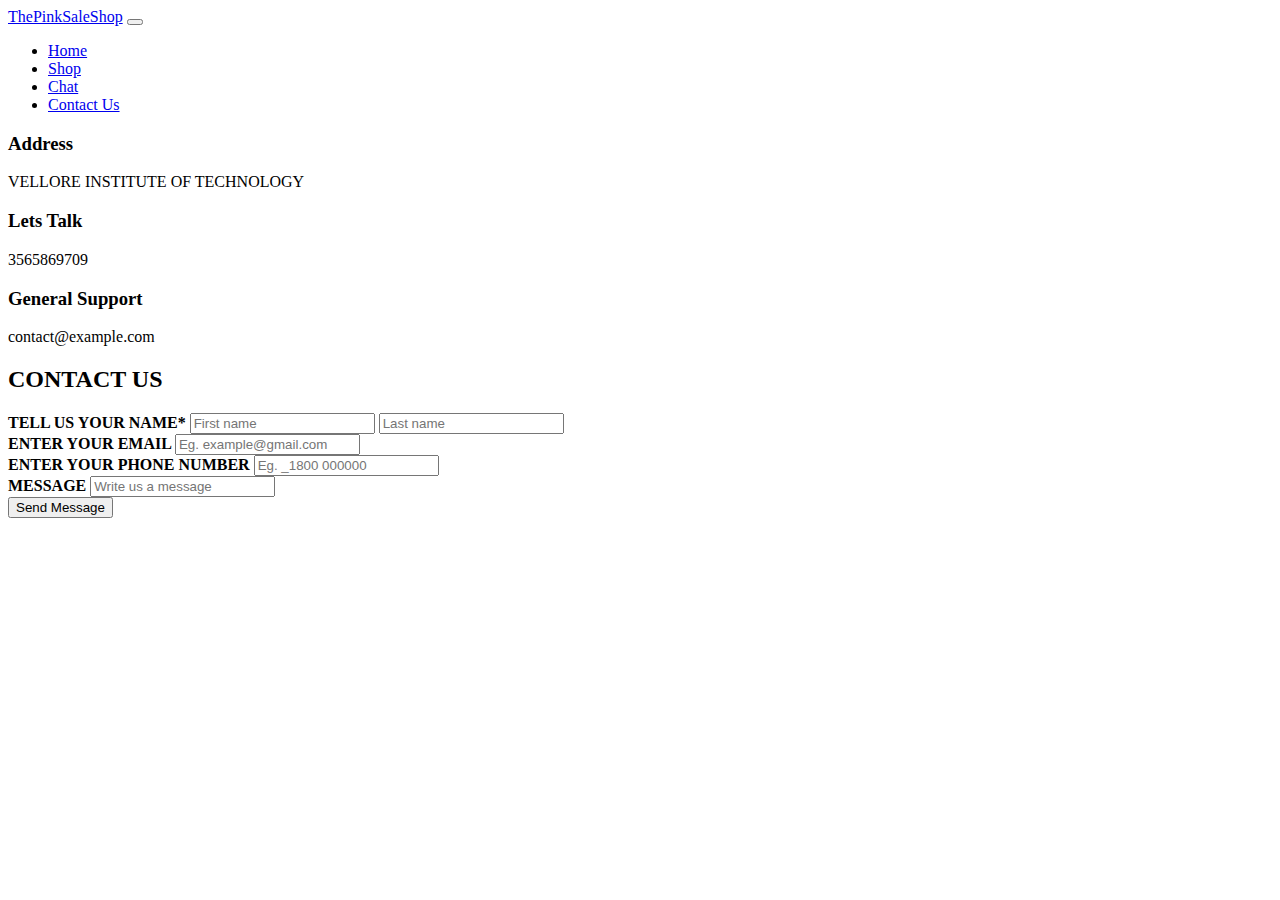
<file: contact.html>
<!DOCTYPE html>
<html lang="en">
  <head>
    <meta charset="UTF-8"/>
    <meta name="viewport" content="width=device-width, initial-scale=1.0"/>
    <meta http-equiv="X-UA-Compatible" content="ie=edge"/>
    <link rel="stylesheet" href="C:\Users\Snigdha\Documents\ThePinkSaleShop\contact.css">
    <title>Responsive Contact Form HTML | CSS</title>
    <link href="https://cdn.jsdelivr.net/npm/bootstrap@5.0.0-beta3/dist/css/bootstrap.min.css" rel="stylesheet" integrity="sha384-eOJMYsd53ii+scO/bJGFsiCZc+5NDVN2yr8+0RDqr0Ql0h+rP48ckxlpbzKgwra6" crossorigin="anonymous">
  </head>
  <body>
    <nav class="navbar navbar-expand-lg navbar-light bg-light">
    <div class="container-fluid">
      <a class="navbar-brand" href="#">ThePinkSaleShop</a>
      <button class="navbar-toggler" type="button" data-bs-toggle="collapse" data-bs-target="#navbarNav" aria-controls="navbarNav" aria-expanded="false" aria-label="Toggle navigation">
        <span class="navbar-toggler-icon"></span>
      </button>
      <div class="collapse navbar-collapse" id="navbarNav">
        <ul class="navbar-nav">
          <li class="nav-item">
            <a class="nav-link active" aria-current="page" href="C:\Users\Snigdha\Documents\ThePinkSaleShop\index.html">Home</a>
          </li>
          <li class="nav-item">
            <a class="nav-link" href="C:\Users\Snigdha\Documents\ThePinkSaleShop\shop.html">Shop</a>
          </li>
          <li class="nav-item">
            <a class="nav-link" href="C:\Users\Snigdha\Documents\ThePinkSaleShop\chat.html">Chat</a>
          </li>
          <li class="nav-item">
            <a class="nav-link" href="C:\Users\Snigdha\Documents\ThePinkSaleShop\contact.html">Contact Us</a>
          </li>

        </ul>
      </div>
    </div>
  </nav>
     <div class="contact-form">
       <div class="first-container">
        <div class="info-container">
          <div>
            <h3>Address</h3>
            <p>VELLORE INSTITUTE OF TECHNOLOGY</p>
          </div>
          <div>
            <h3>Lets Talk</h3>
            <p>3565869709</p>
          </div>
          <div>
            <h3>General Support</h3>
            <p>contact@example.com</p>
          </div>
        </div>
       </div>
       <div class="second-container">
         <h2><b> CONTACT US </b></h2>
         <form>
           <div class="form-group">
             <label for="name-input"><b>  TELL US YOUR NAME*  </b></label>
             <input id="name-input" type="text" placeholder="First name" required="">
             <input type="text" placeholder="Last name" required="">
           </div>
           <div class="form-group">
             <label for="email-input"><b>   ENTER YOUR EMAIL  </b></label>
             <input id="email-input" type="text" placeholder="Eg. example@gmail.com" required="">
           </div>
           <div class="form-group">
             <label for="phone-input"><b>  ENTER YOUR PHONE NUMBER  </b></label>
             <input id="phone-input" type="text" placeholder="Eg. _1800 000000" required="">
           </div>
           <div class="form-group">
             <label for="message-textarea"><b>  MESSAGE  </b></label>
             <input class="textarea" id="message-textarea" placeholder="Write us a message"></input>
           </div>
        <button type="button" class="btn btn-outline-dark">Send Message</button>
         </form>
       </div>
     </div>
  </body>
</html>
</file>
